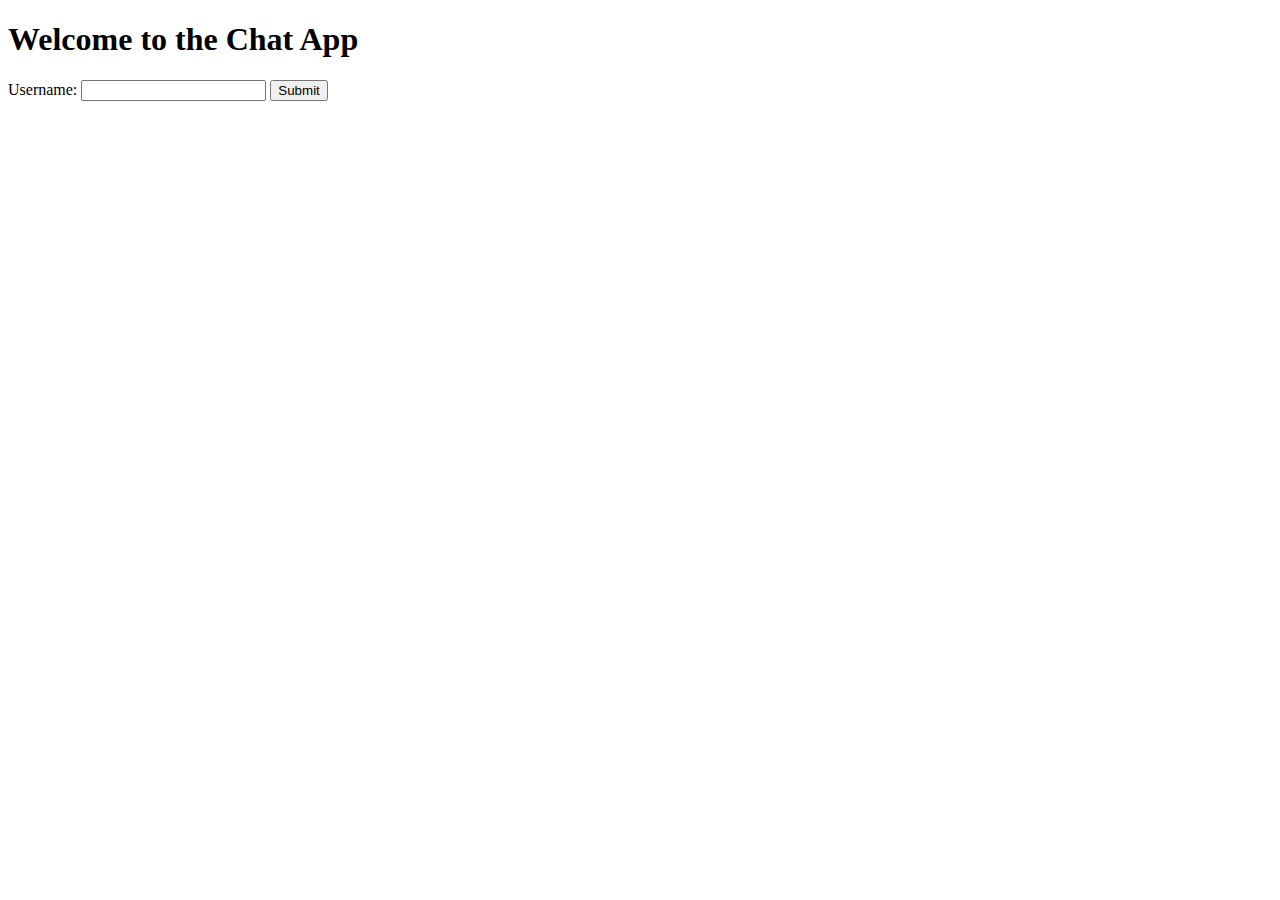
<file: templates/index.html>
<!DOCTYPE html>
<html>
  <head>
    <title>Chat App</title>
  </head>
  <body>
    <h1>Welcome to the Chat App</h1>
    <form id="login-form" method="post">
      <label for="username">Username:</label>
      <input type="text" id="username" name="username">
      <input type="submit" value="Submit">
    </form>
    <script defer src="https://cdn.socket.io/4.5.4/socket.io.min.js"></script>

  </body>
</html>
</file>
